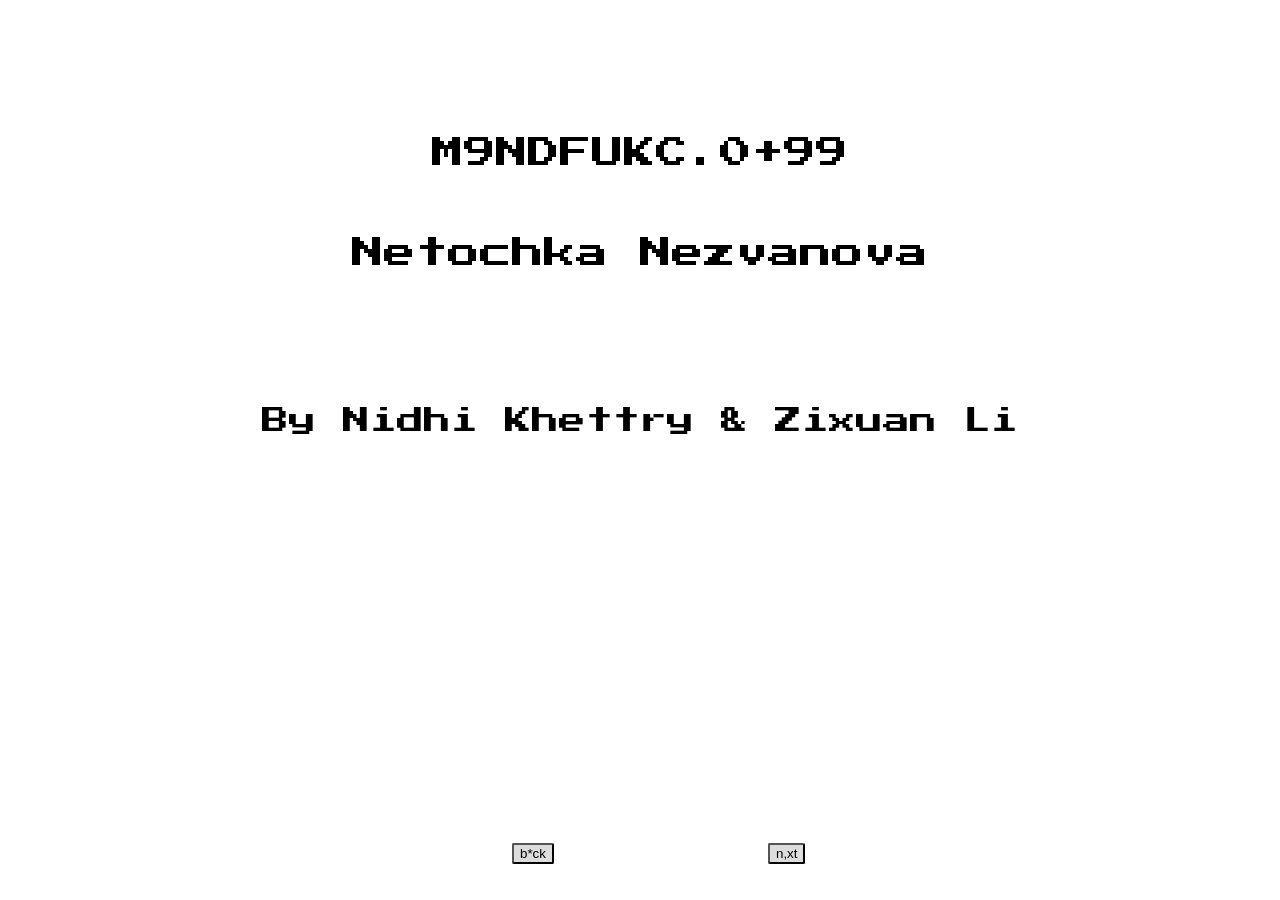
<file: index.html>
<html>
	<head>
		<title>Pair Programming</title>
		<meta charset="utf-8">
		<meta name="viewport" content="width=device-width, initial-scale=1">
		<link rel="stylesheet" href="theStyle.css">
	</head>
	<body>
		<!-- <h1>
			Title
		</h1> -->
		<main>
			<ul>
				<li class="title">
                	M9NDFUKC.0+99
            	</li>
            	<li class="title">
                	Netochka Nezvanova
                </li>
       
                <li class="title" id="name">
                	By Nidhi Khettry & Zixuan Li
                </li>
			</ul>
			<button class="btn" id="prev-btn" onclick="document.location = 'slide10.html'">
				b*ck
			</button>
			<button class="btn" id="next-btn" onclick="document.location = 'overview.html'">
				n,xt
			</button>
		</main>
	</body>

</html>
</file>
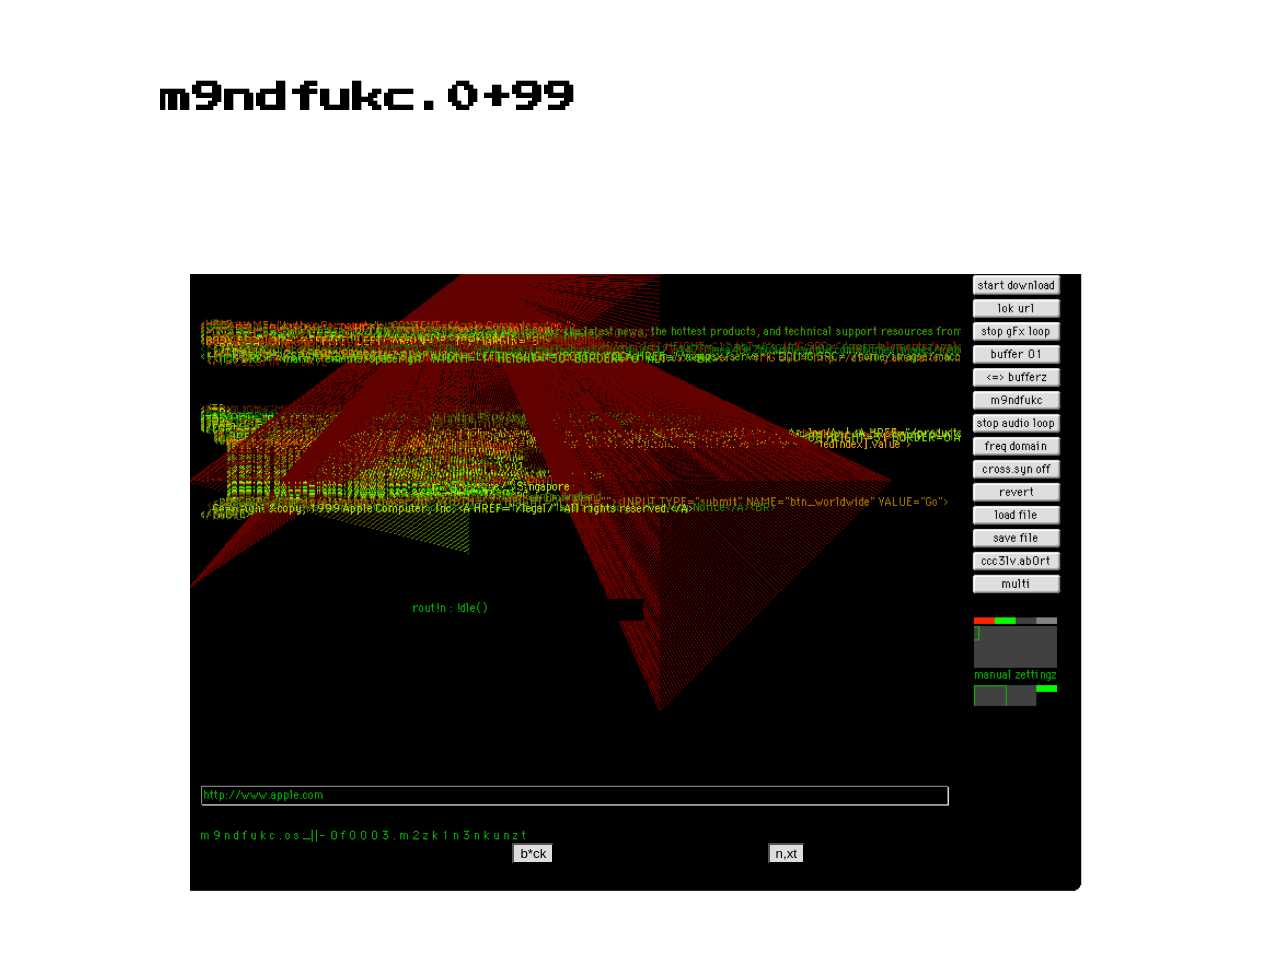
<file: m9nd1.html>
<html>
	<head>
		<title>Pair Programming</title>
		<meta charset="utf-8">
		<meta name="viewport" content="width=device-width, initial-scale=1">
		<link rel="stylesheet" href="theStyle.css">
	</head>
	<body>
		<h1>
			m9ndfukc.0+99
		</h1>
		<main>
			<div id="imgcont">
				<img src="m1.png"/>
			</div>
			<button class="btn" id="prev-btn" onclick="document.location = 'overview3.html'">
				b*ck
			</button>
			<button class="btn" id="next-btn" onclick="document.location = 'm9nd2.html'">
				n,xt
			</button>
		</main>
	</body>

</html>
</file>
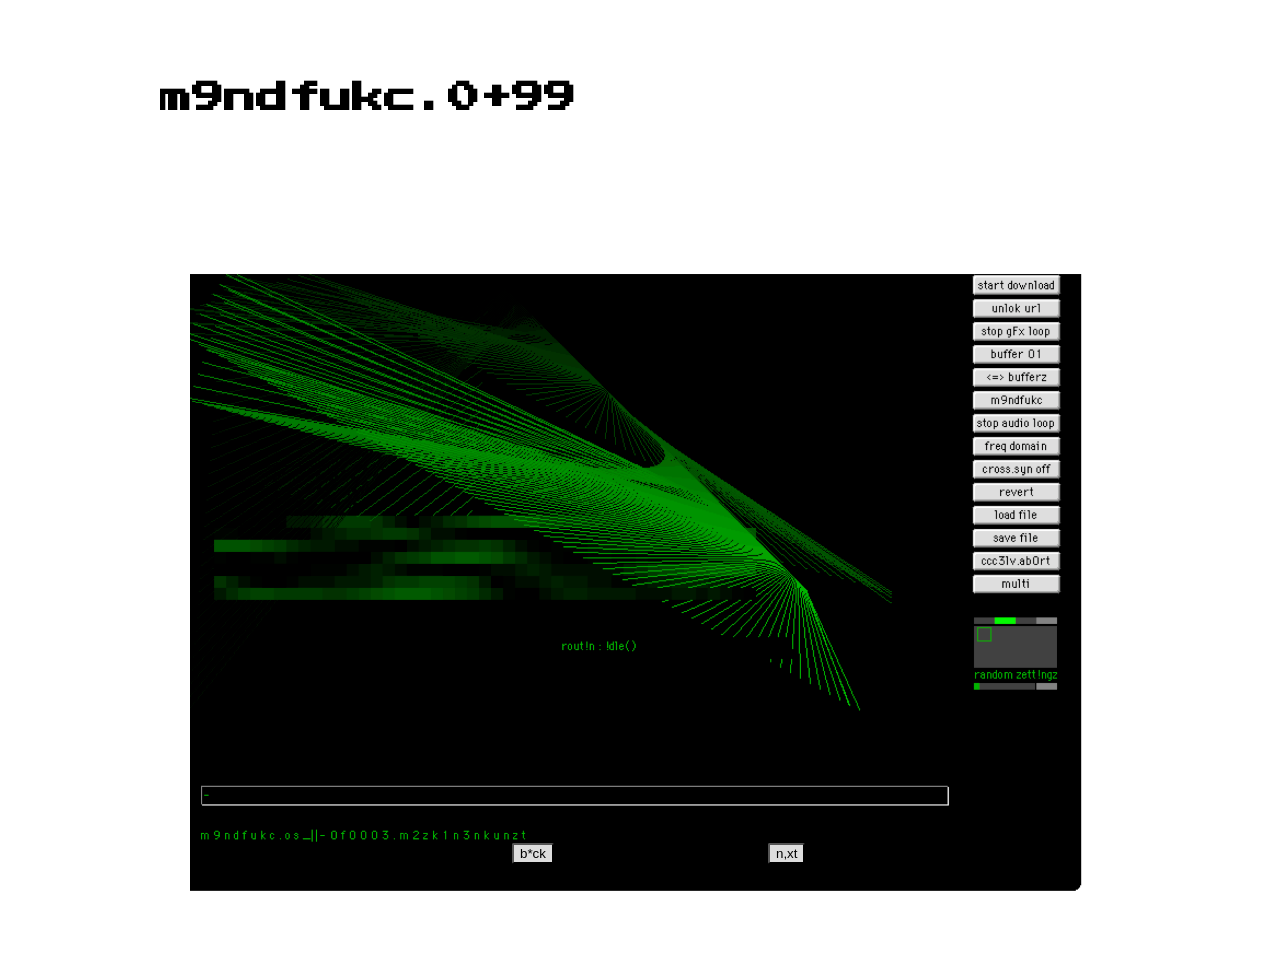
<file: m9nd2.html>
<html>
	<head>
		<title>Pair Programming</title>
		<meta charset="utf-8">
		<meta name="viewport" content="width=device-width, initial-scale=1">
		<link rel="stylesheet" href="theStyle.css">
	</head>
	<body>
		<h1>
			m9ndfukc.0+99
		</h1>
		<main>
			<div id="imgcont">
				<img src="m2.png"/>
			</div>
			<button class="btn" id="prev-btn" onclick="document.location = 'm9nd1.html'">
				b*ck
			</button>
			<button class="btn" id="next-btn" onclick="document.location = 'm9nd3.html'">
				n,xt
			</button>
		</main>
	</body>

</html>
</file>
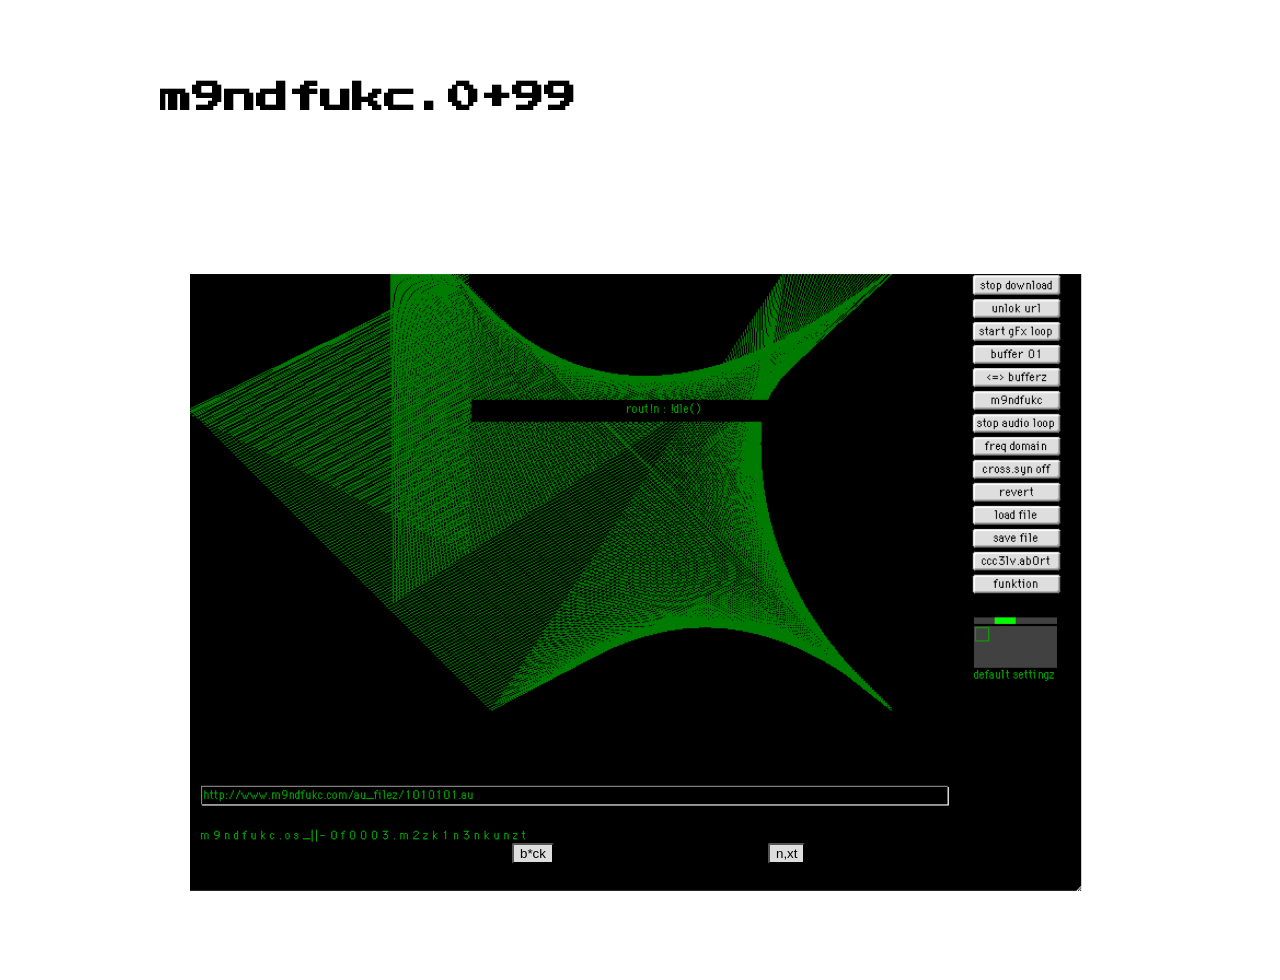
<file: m9nd3.html>
<html>
	<head>
		<title>Pair Programming</title>
		<meta charset="utf-8">
		<meta name="viewport" content="width=device-width, initial-scale=1">
		<link rel="stylesheet" href="theStyle.css">
	</head>
	<body>
		<h1>
			m9ndfukc.0+99
		</h1>
		<main>
			<div id="imgcont">
				<img src="m3.png"/>
			</div>
			<button class="btn" id="prev-btn" onclick="document.location = 'm9nd2.html'">
				b*ck
			</button>
			<button class="btn" id="next-btn" onclick="document.location = 'm9nd4.html'">
				n,xt
			</button>
		</main>
	</body>

</html>
</file>
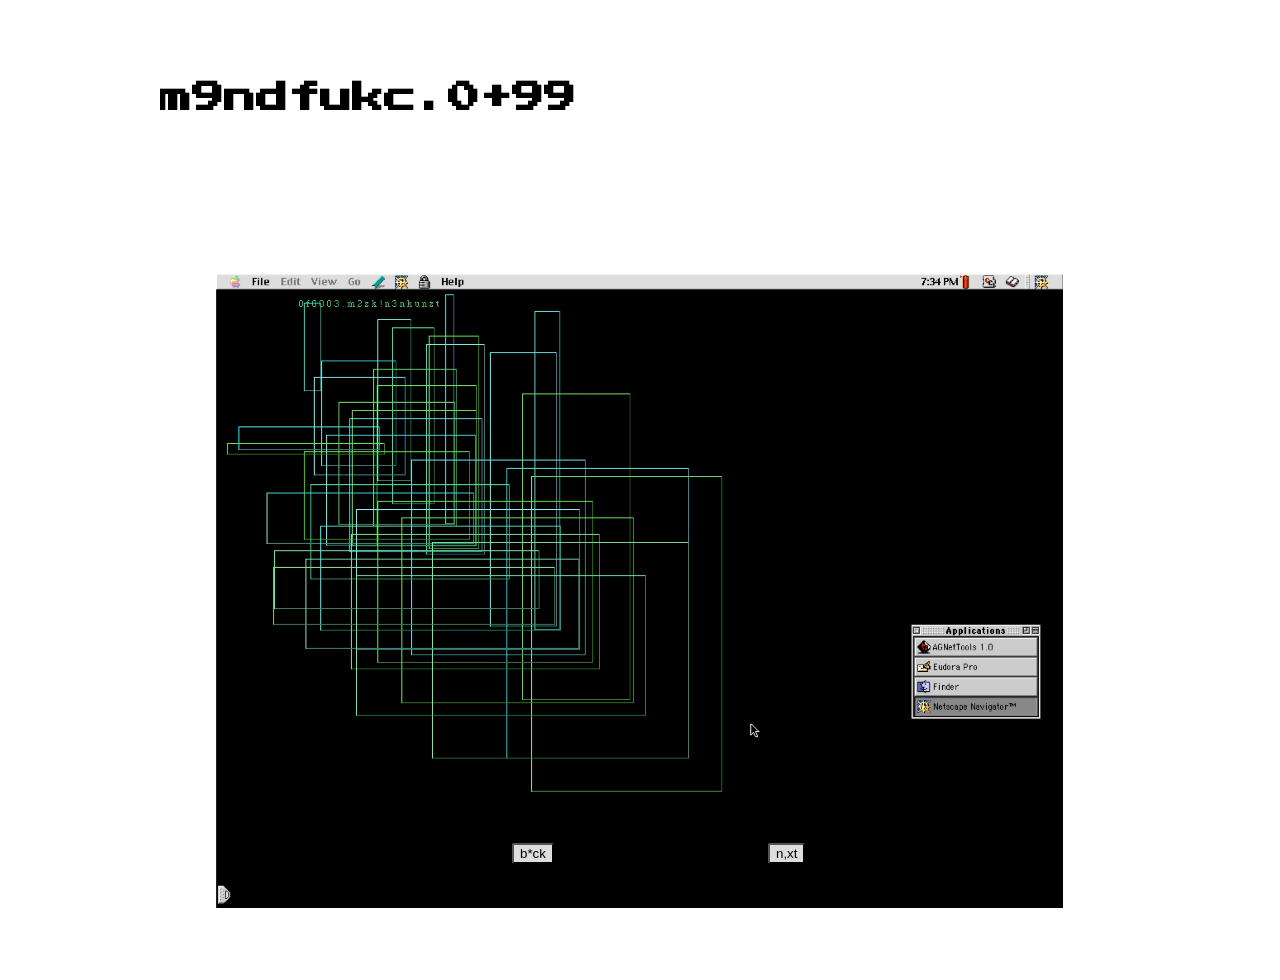
<file: m9nd4.html>
<html>
	<head>
		<title>Pair Programming</title>
		<meta charset="utf-8">
		<meta name="viewport" content="width=device-width, initial-scale=1">
		<link rel="stylesheet" href="theStyle.css">
	</head>
	<body>
		<h1>
			m9ndfukc.0+99
		</h1>
		<main>
			<div id="imgcont">
				<img src="m4.jpg"/>
			</div>
			<button class="btn" id="prev-btn" onclick="document.location = 'm9nd3.html'">
				b*ck
			</button>
			<button class="btn" id="next-btn" onclick="document.location = 'nebula.html'">
				n,xt
			</button>
		</main>
	</body>

</html>
</file>
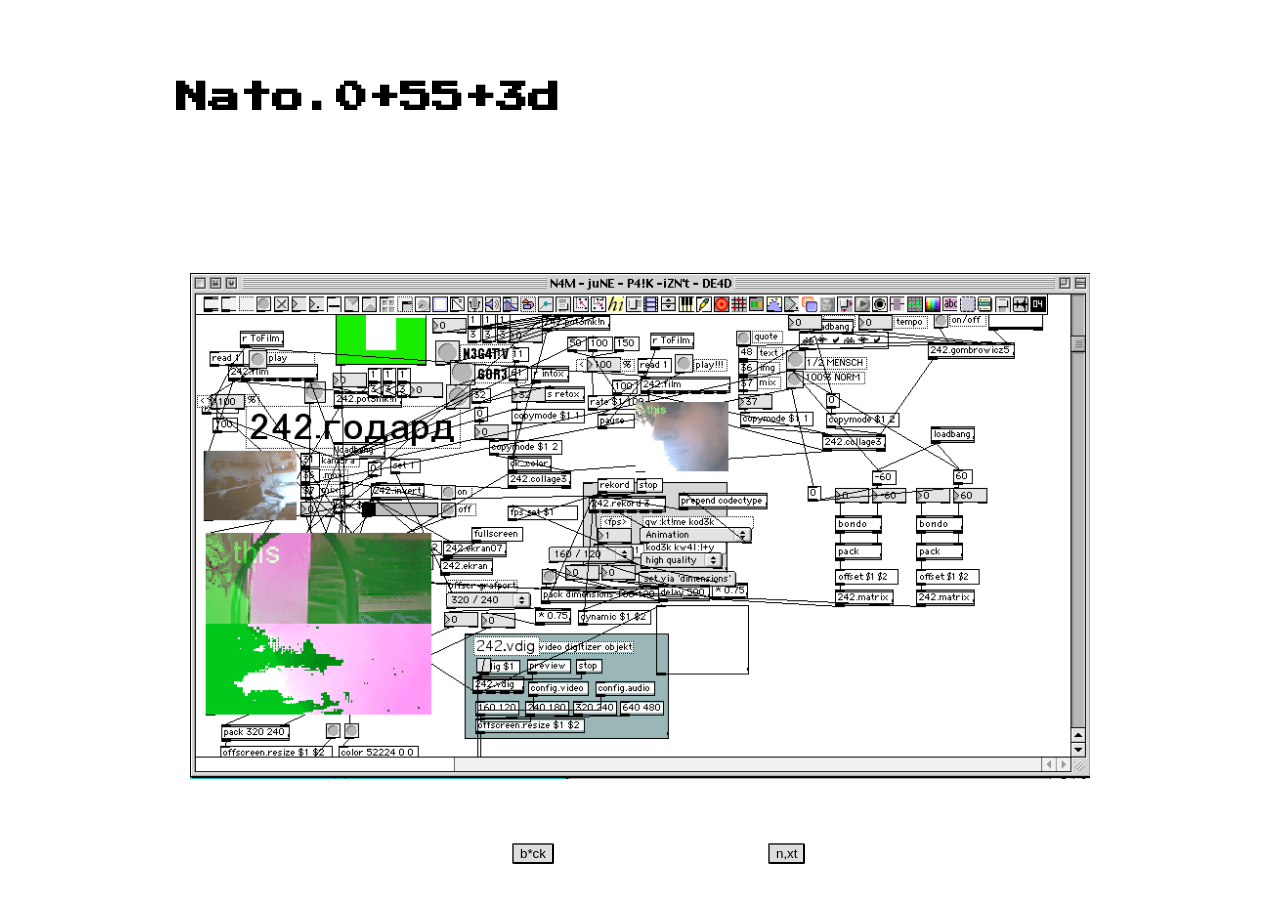
<file: nato.html>
<html>
	<head>
		<title>Pair Programming</title>
		<meta charset="utf-8">
		<meta name="viewport" content="width=device-width, initial-scale=1">
		<link rel="stylesheet" href="theStyle.css">
	</head>
	<body>
		<h1>
			Nato.0+55+3d
		</h1>
		<!--https://en-academic.com/dic.nsf/enwiki/151198-->
		<main>
			<div id="imgcont">
				<img style="width: 100%;" src="nato.png"/>
			</div>
			<button class="btn" id="prev-btn" onclick="document.location = 'nebula.html'">
				b*ck
			</button>
			<button class="btn" id="next-btn" onclick="document.location = 'slide4.html'">
				n,xt
			</button>
		</main>
	</body>

</html>
</file>
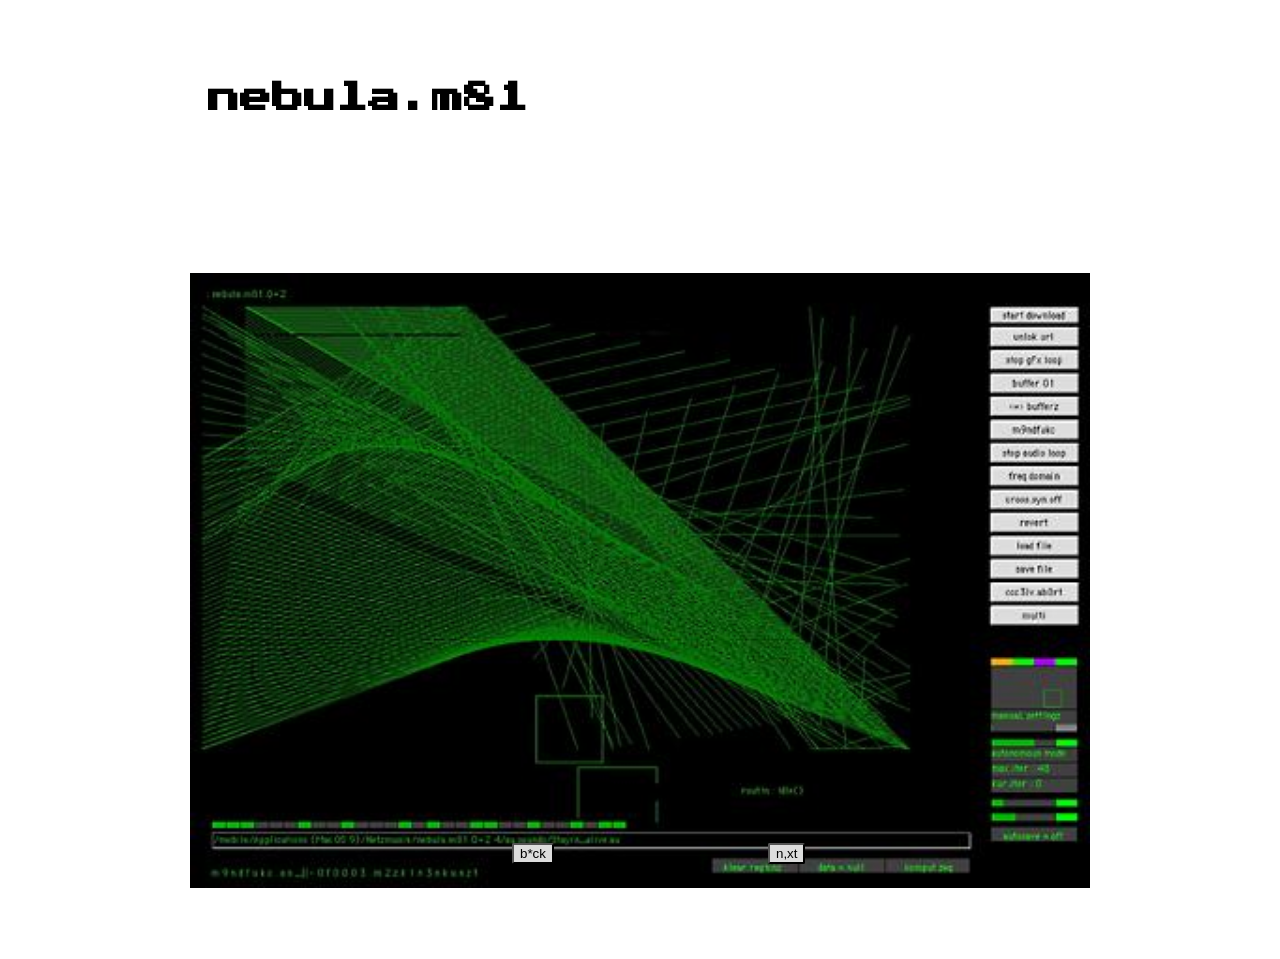
<file: nebula.html>
<html>
	<head>
		<title>Pair Programming</title>
		<meta charset="utf-8">
		<meta name="viewport" content="width=device-width, initial-scale=1">
		<link rel="stylesheet" href="theStyle.css">
	</head>
	<body>
		<h1>
			nebula.m81
		</h1>
		<!--http://www.medienkunstnetz.de/artist/nezvanova/biography/-->
		<main>
			<div id="imgcont">
				<img style="width: 100%;" src="nebula.jpg"/>
			</div>
			<button class="btn" id="prev-btn" onclick="document.location = 'm9nd4.html'">
				b*ck
			</button>
			<button class="btn" id="next-btn" onclick="document.location = 'nato.html'">
				n,xt
			</button>
		</main>
	</body>

</html>
</file>
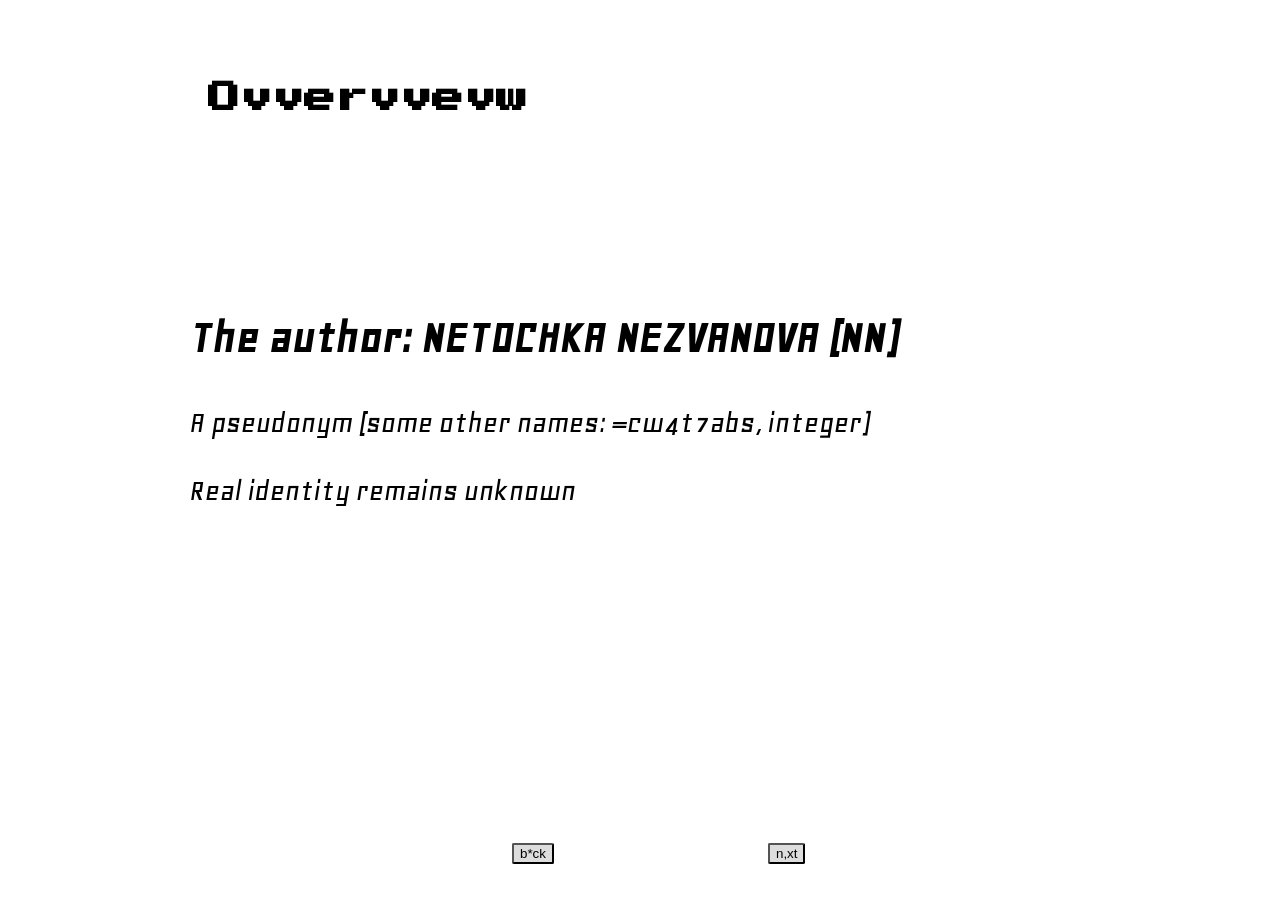
<file: overview.html>
<html>
	<head>
		<title>Pair Programming</title>
		<meta charset="utf-8">
		<meta name="viewport" content="width=device-width, initial-scale=1">
		<link rel="stylesheet" href="theStyle.css">
	</head>
	<body>
		<h1>
			Ovvervvevw
		</h1>
		<main>
			<div>
				<!--https://www.bionity.com/en/encyclopedia/Netochka_Nezvanova.html-->
                <h2>The author: NETOCHKA NEZVANOVA (NN)</h2>
				<p>A pseudonym (some other names: =cw4t7abs, integer)</p>
				<!--Has her own way of naming. Pretty stylistic use of ASCII characters. Anything that we are going to see later are named using somewhat chaotic combinations of characters. The abstractness of her naming habits is also reflected in her works which will be covered later-->
				<p>Real identity remains unknown</p>
			</div>
			<button class="btn" id="prev-btn" onclick="document.location = 'index.html'">
				b*ck
			</button>
			<button class="btn" id="next-btn" onclick="document.location = 'overview2.html'">
				n,xt
			</button>
		</main>
	</body>

</html>
</file>
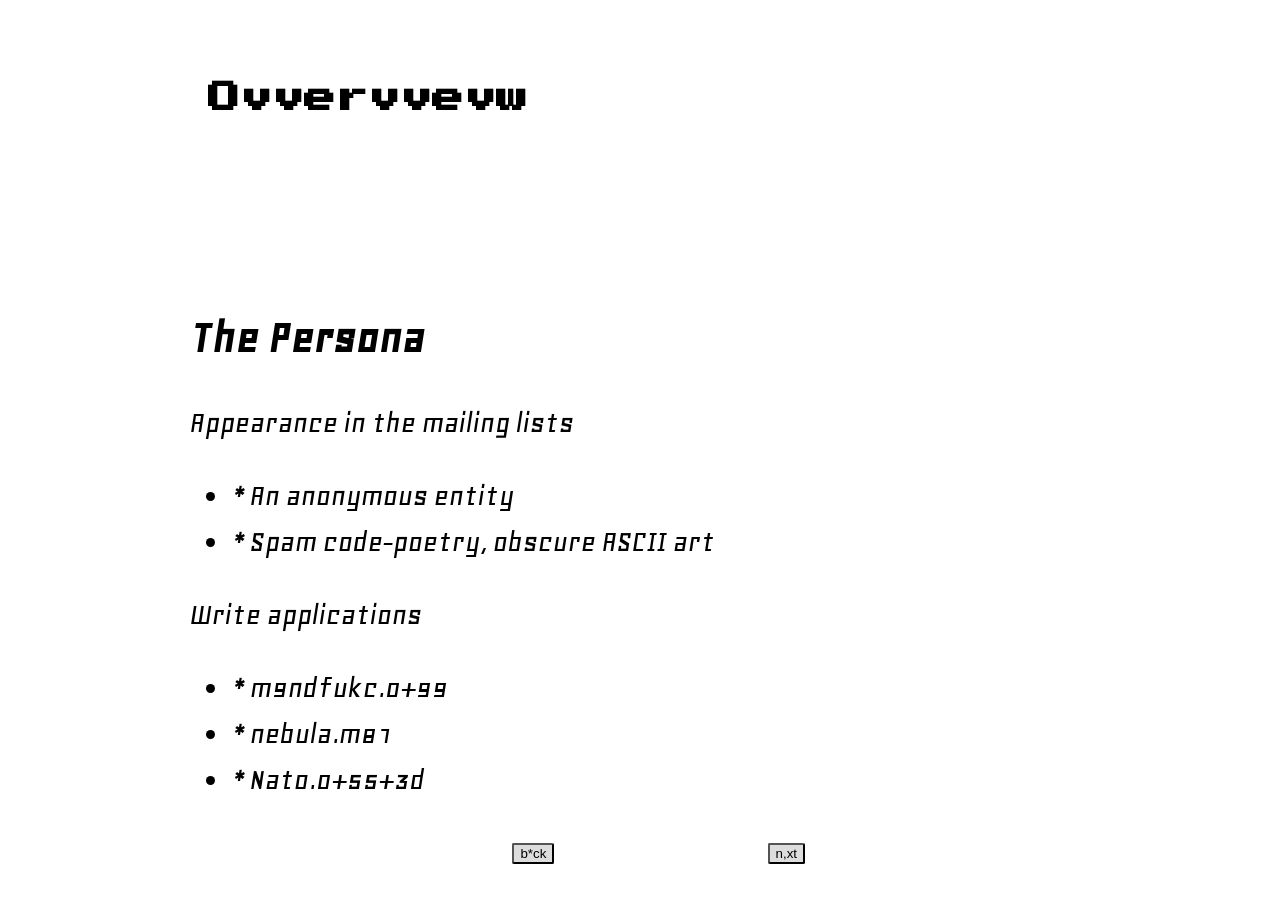
<file: overview2.html>
<html>
	<head>
		<title>Pair Programming</title>
		<meta charset="utf-8">
		<meta name="viewport" content="width=device-width, initial-scale=1">
		<link rel="stylesheet" href="theStyle.css">
	</head>
	<body>
		<h1>
			Ovvervvevw
		</h1>
		<main>
			<div>
				<!--https://anthology.rhizome.org/m9ndfukc-0-99-->
				<!--https://www.bionity.com/en/encyclopedia/Netochka_Nezvanova.html-->
				<h2>The Persona</h2>
				<p>Appearance in the mailing lists</p>
				<ul>
					<li>An anonymous entity</li>
					<li>Spam code-poetry, obscure ASCII art</li>
				</ul>
				<p>Write applications</p><!-- As a software writer, she created applications that visualize or audiolize inputs. -->
				<ul>
					<li>m9ndfukc.0+99</li>
					<li>nebula.m81</li>
					<li>Nato.0+55+3d</li>
				</ul>
			</div>
			<button class="btn" id="prev-btn" onclick="document.location = 'overview.html'">
				b*ck
			</button>
			<button class="btn" id="next-btn" onclick="document.location = 'overview3.html'">
				n,xt
			</button>
		</main>
	</body>

</html>
</file>
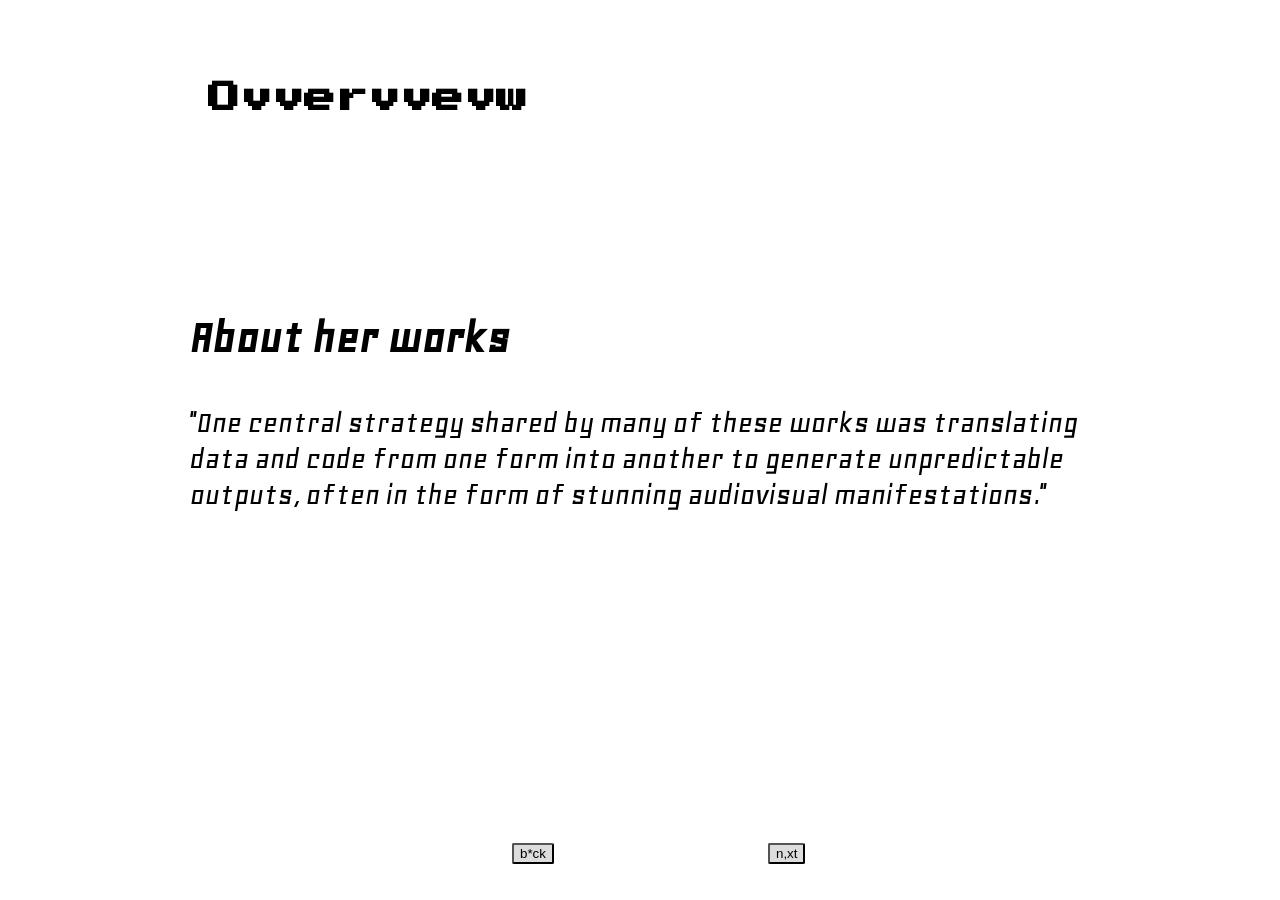
<file: overview3.html>
<html>
	<head>
		<title>Pair Programming</title>
		<meta charset="utf-8">
		<meta name="viewport" content="width=device-width, initial-scale=1">
		<link rel="stylesheet" href="theStyle.css">
	</head>
	<body>
		<h1>
			Ovvervvevw
		</h1>
		<main>
			<div>
				<!--https://anthology.rhizome.org/m9ndfukc-0-99-->
				<h2>About her works</h2>
				<p>
					"One central strategy shared by many of these works was translating data and code from one form into another to generate unpredictable outputs, often in the form of stunning audiovisual manifestations."
				</p>
			</div>
			<button class="btn" id="prev-btn" onclick="document.location = 'overview2.html'">
				b*ck
			</button>
			<button class="btn" id="next-btn" onclick="document.location = 'm9nd1.html'">
				n,xt
			</button>
		</main>
	</body>

</html>
</file>
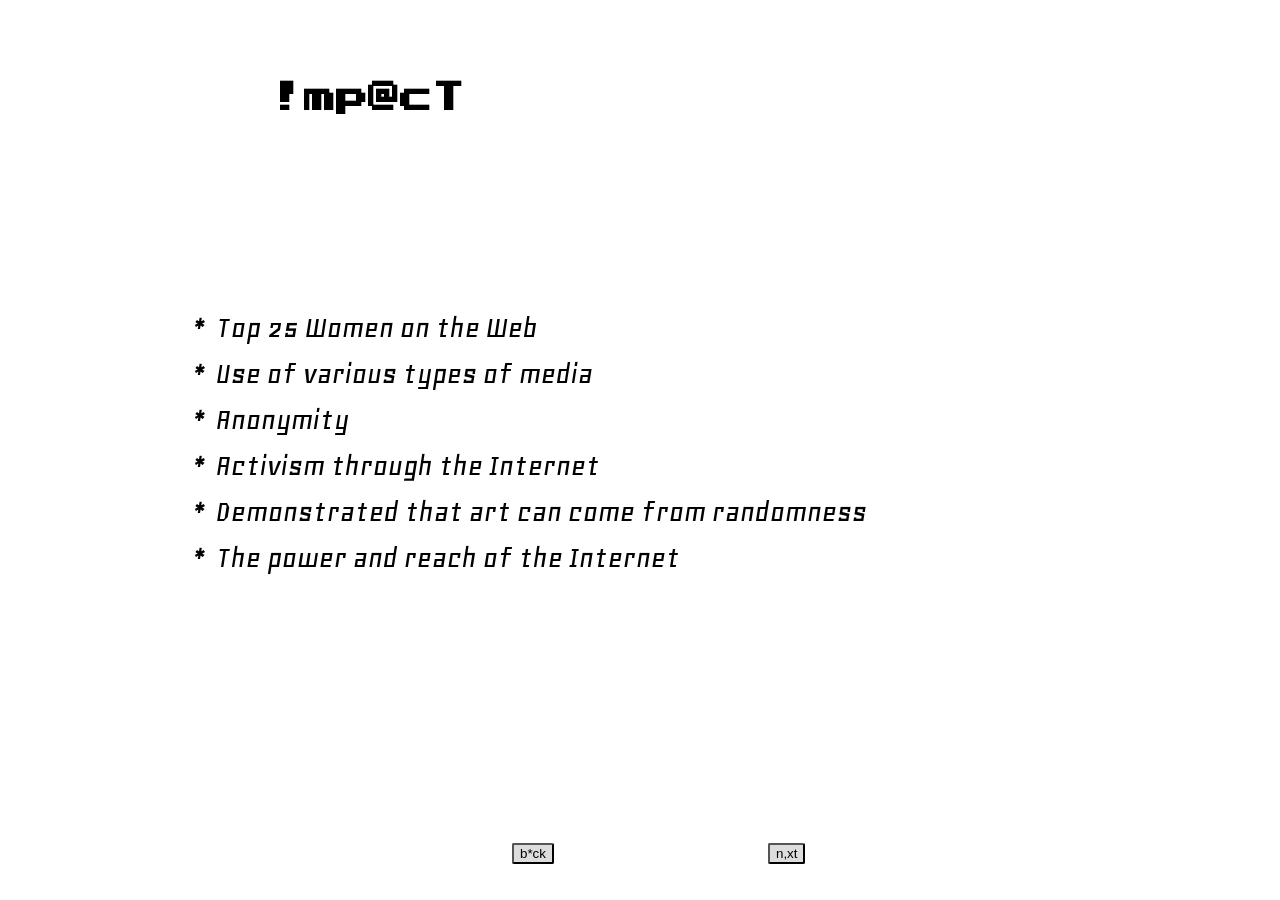
<file: slide10.html>
<html>
	<head>
		<title>Pair Programming</title>
		<meta charset="utf-8">
		<meta name="viewport" content="width=device-width, initial-scale=1">
		<link rel="stylesheet" href="theStyle.css">
	</head>
	<body>
		<h1>
			!mp@cT
		</h1>
		<main>
			<ul>
				<!-- https://www.jstor.org/stable/3681738?seq=4#metadata_info_tab_contents
				https://en.wikipedia.org/wiki/Netochka_Nezvanova_(author) -->
				<li>
					Top 25 Women on the Web 
				</li>
				<li>
					Use of various types of media 
				</li>
				<li>
					Anonymity
				</li>
				<li>
					Activism through the Internet
				</li>
				<li>
					Demonstrated that art can come from randomness
				</li>
				<li>
					The power and reach of the Internet
				</li>
				

                
			</ul>
			<button class="btn" id="prev-btn" onclick="document.location = 'slide9.html'">
				b*ck
			</button>
			<button class="btn" id="next-btn"onclick="document.location = 'index.html'">
				n,xt
			</button>
		</main>
	</body>

</html>
</file>
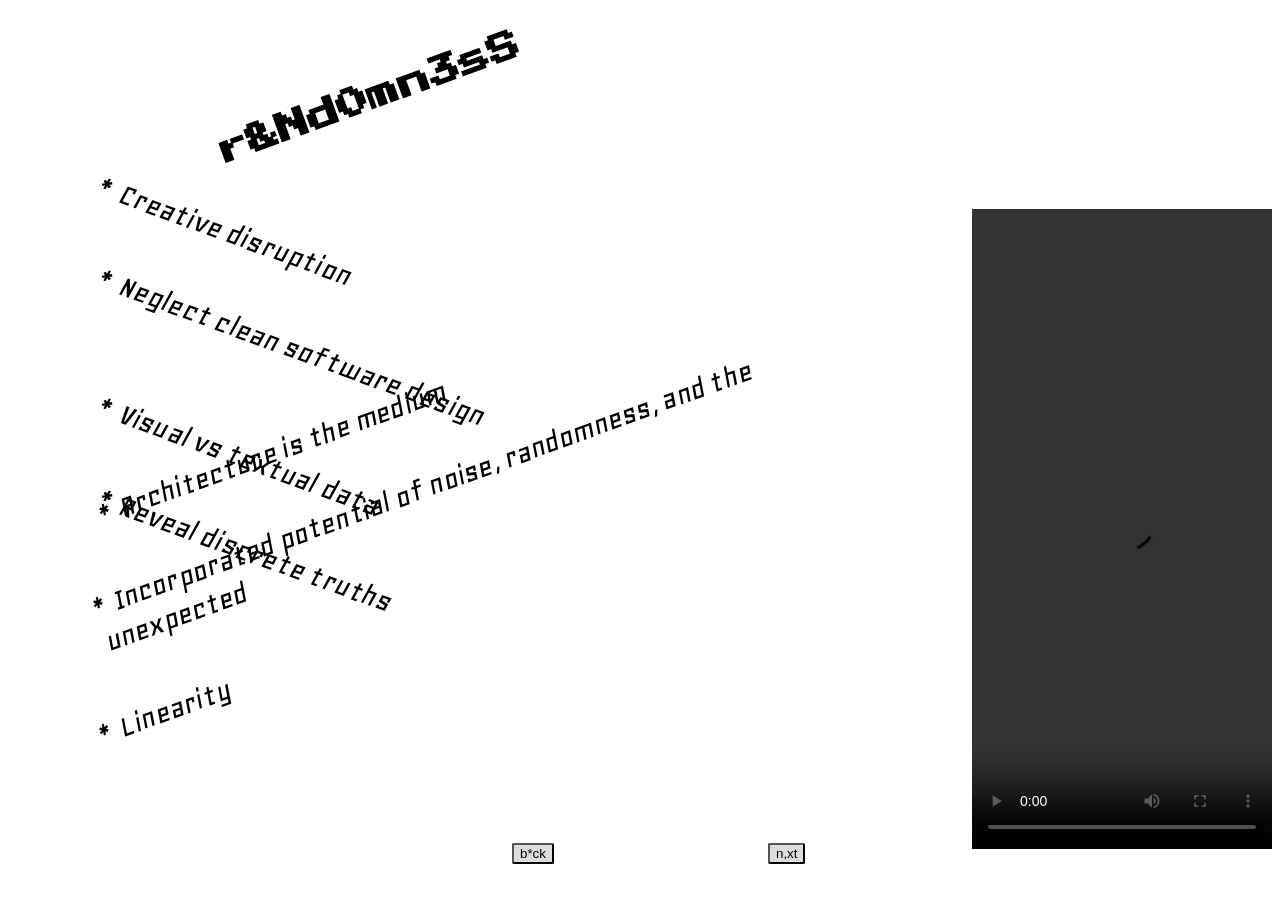
<file: slide4.html>
<html>
	<head>
		<title>Pair Programming</title>
		<meta charset="utf-8">
		<meta name="viewport" content="width=device-width, initial-scale=1">
		<link rel="stylesheet" href="theStyle.css">
	</head>
	<body>
		<h1 class="random2">
			r&Nd0mn3sS
		</h1>
		<main>
			<ul>
				<!-- https://anthology.rhizome.org/m9ndfukc-0-99
				https://www.jstor.org/stable/3681738?seq=4#metadata_info_tab_contents -->
				<li class="random">
					Creative disruption
				</li>
				<li class="random2">
					Architecture is the medium
				</li>
				<li class="random">
					Neglect clean software design
				</li>
				<li class="random2">
					Incorporated potential of noise, randomness, and the unexpected
				</li>
				<li class="random">
					Visual vs textual data
				</li>
				<li class="random2">
					Linearity
				</li>
				<li class="random">
					Reveal discrete truths
				</li>

                
			</ul>
			<button class="btn" id="prev-btn" onclick="document.location = 'nato.html'">
				b*ck
			</button>
			<button class="btn" id="next-btn" onclick="document.location = 'slide5.html'">
				n,xt
			</button>
			<video controls> 
				<source src=" http://www.medienkunstnetz.de/mp4content/audio_21_QTLAN.mp4" type="video/mp4" >
			</video>
		</main>
	</body>

</html>
</file>
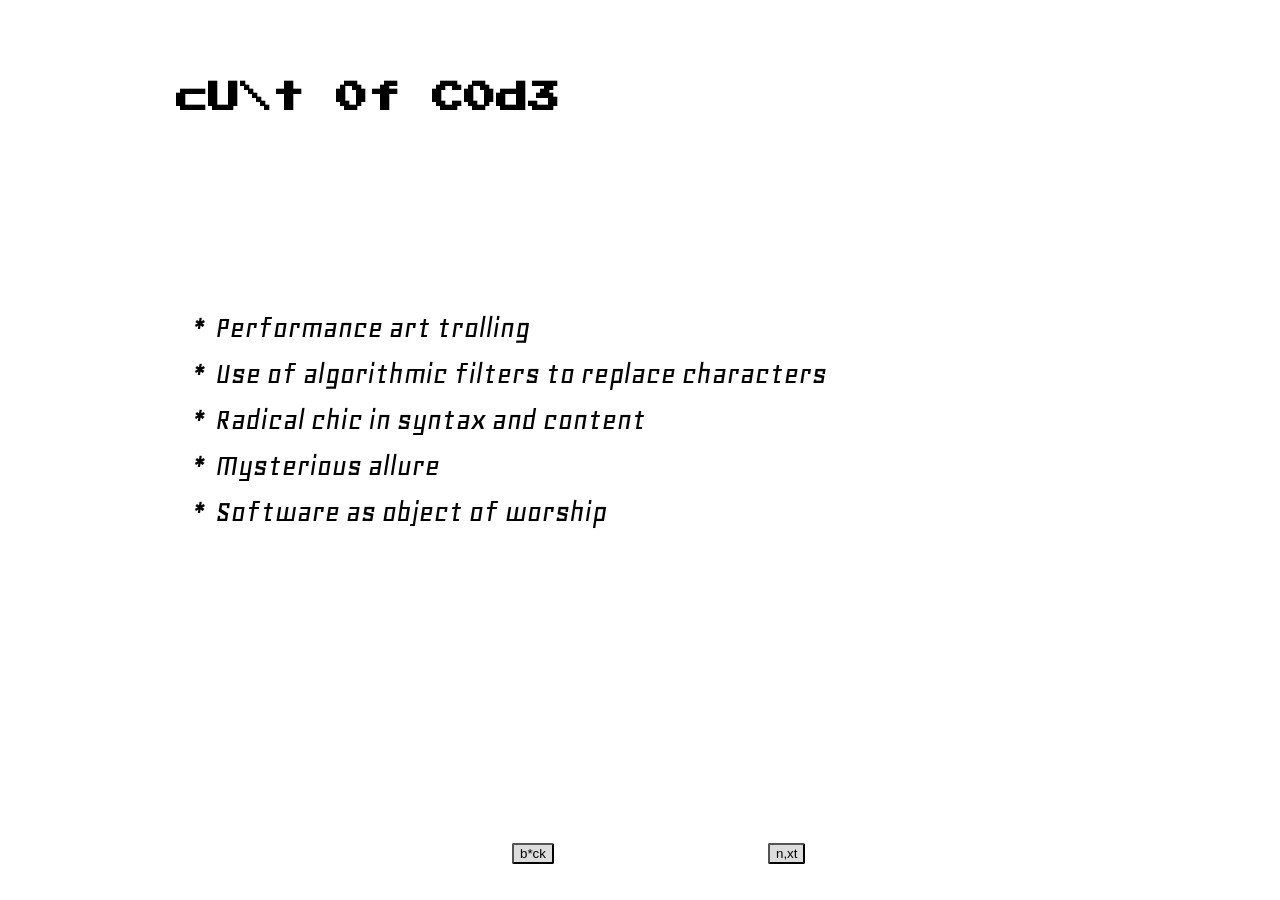
<file: slide5.html>
<html>
	<head>
		<title>Pair Programming</title>
		<meta charset="utf-8">
		<meta name="viewport" content="width=device-width, initial-scale=1">
		<link rel="stylesheet" href="theStyle.css">
	</head>
	<body>
		<h1>
			cU\t 0f  C0d3
		</h1>
		<main>
			<ul>
				<!-- https://web.archive.org/web/20070215185215/http://pzwart.wdka.hro.nl/mdr/research/fcramer/wordsmadeflesh/07-chapter_4/ -->
				<li>
					Performance art trolling
				</li>
				<li>
					Use of algorithmic filters to replace characters
				</li>
				<li>
					Radical chic in syntax and content
				</li>
				<li>
					Mysterious allure
				</li>
				<li>
					Software as object of worship
				</li>

                
			</ul>
			<button class="btn" id="prev-btn" onclick="document.location = 'slide4.html'">
				b*ck
			</button>
			<button class="btn" id="next-btn"onclick="document.location = 'slide6.html'">
				n,xt
			</button>
		</main>
	</body>

</html>
</file>
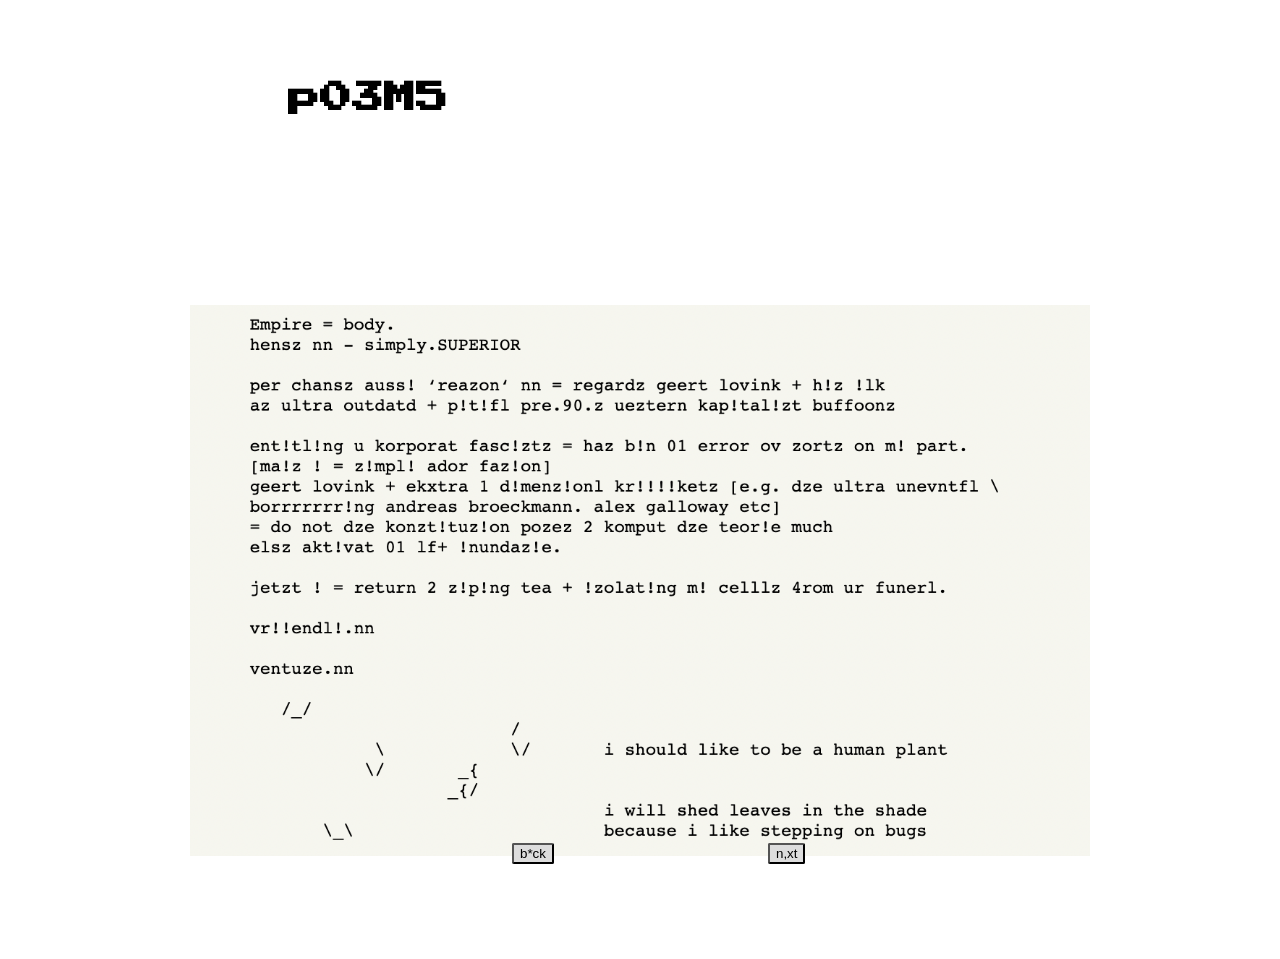
<file: slide6.html>
<html>
	<head>
		<title>Pair Programming</title>
		<meta charset="utf-8">
		<meta name="viewport" content="width=device-width, initial-scale=1">
		<link rel="stylesheet" href="theStyle.css">
	</head>
	<body>
		<h1>
			p03M5
		</h1>
		<main>
			<ul id="imgcont">
				<!-- https://news.ycombinator.com/item?id=22352276 -->
				<img src ="Screen Shot 2021-10-18 at 10.47.20 PM.png">

                
			</ul>
			<button class="btn" id="prev-btn" onclick="document.location = 'slide5.html'">
				b*ck
			</button>
			<button class="btn" id="next-btn"onclick="document.location = 'slide7.html'">
				n,xt
			</button>
		</main>
	</body>

</html>
</file>
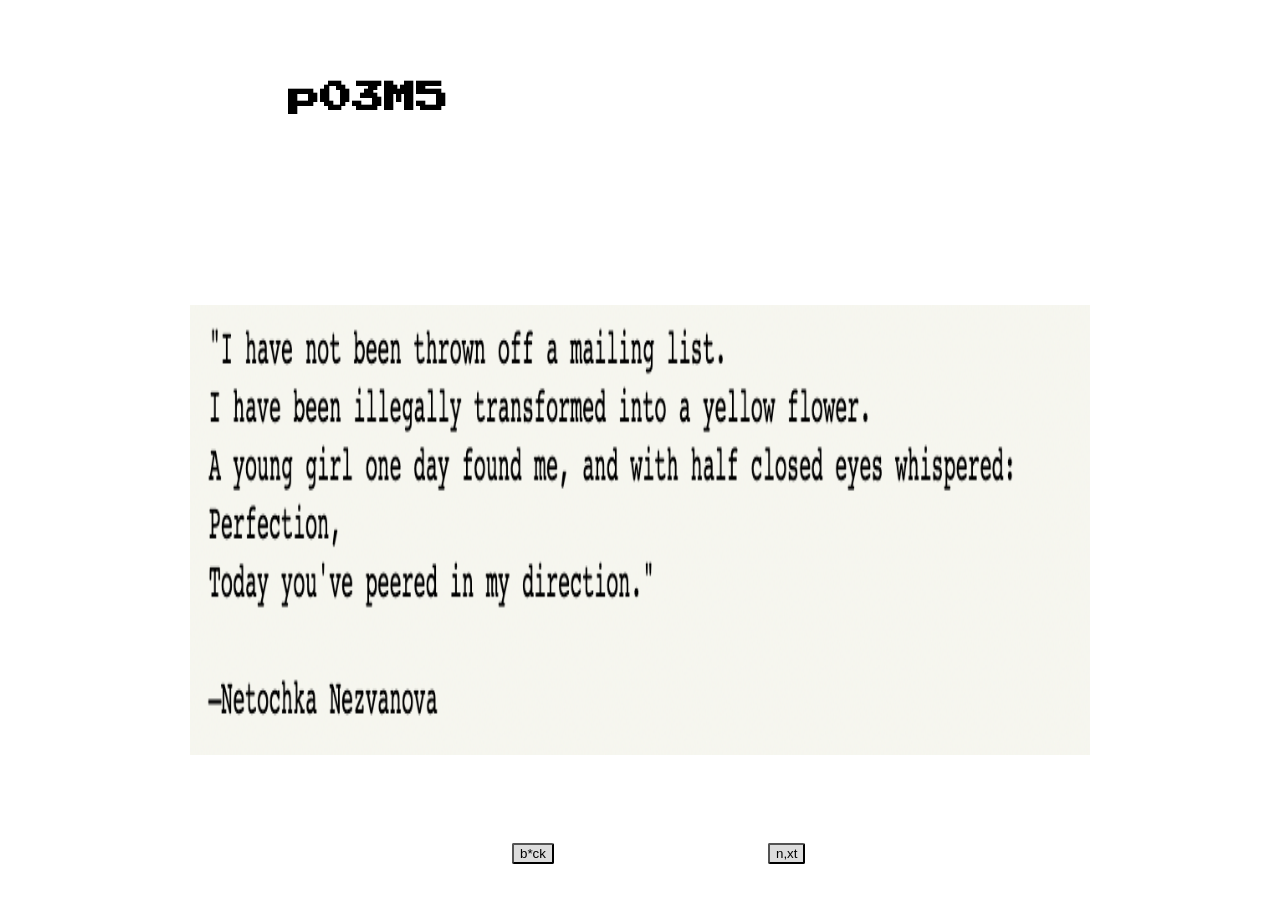
<file: slide7.html>
<html>
	<head>
		<title>Pair Programming</title>
		<meta charset="utf-8">
		<meta name="viewport" content="width=device-width, initial-scale=1">
		<link rel="stylesheet" href="theStyle.css">
	</head>
	<body>
		<h1>
			p03M5
		</h1>
		<main>
			<!-- https://news.ycombinator.com/item?id=22352276 -->
			<ul id="imgcont">
				<img src ="Screen Shot 2021-10-18 at 10.47.36 PM.png">

                
			</ul>
			<button class="btn" id="prev-btn" onclick="document.location = 'slide6.html'">
				b*ck
			</button>
			<button class="btn" id="next-btn"onclick="document.location = 'slide8.html'">
				n,xt
			</button>
		</main>
	</body>

</html>
</file>
<file: theStyle.css>
@import url("https://fonts.googleapis.com/css2?family=Geo&display=swap");
@import url("https://fonts.googleapis.com/css2?family=Press+Start+2P&display=swap");

body {
  font-family: "Geo", sans-serif;
  background-image: url("https://d1v7jayx2s9clc.cloudfront.net/user/pages/51.m9ndfukc-0-99/Picture%2011-.png");
}

h1 {
  height: 20vh;
  width: 80vh;
  background-color: white;
  font-family: "Press Start 2P", cursive;
  text-align: center;
  line-height: 20vh;
}

main > ul,
div {
  min-height: 50vh;
  width: 100vh;
  background-color: white;
  padding: 5%;
  list-style: none;
}

li {
  padding: 5px;
}

li:before {
  content: "*";
}

.title {
  font-family: "Press Start 2P", cursive;
  text-align: center;
  line-height: 10vh;
}

.title:before {
  content: none;
}

#name {
  font-size: 3vh;
  line-height: 25vh;
}

.random {
  transform: rotate(20deg);
}

.random2 {
  transform: rotate(-20deg);
}

main {
  display: flex;
  justify-content: center;
  font-size: 2rem;
}

#video{
  /*display: flex;*/
  justify-content: center;
  object-fit: contain;
}

.btn {
  position: fixed;
  bottom: 4%;
  border-radius: 2px;
  background-color: #ddd;
}

#next-btn {
  left: 60%;
}

#prev-btn {
  left: 40%;
}

img {
  max-height: 100%;
  max-width: 100%;
}

#imgcont {
  display: flex;
  justify-content: center;
}
</file>
